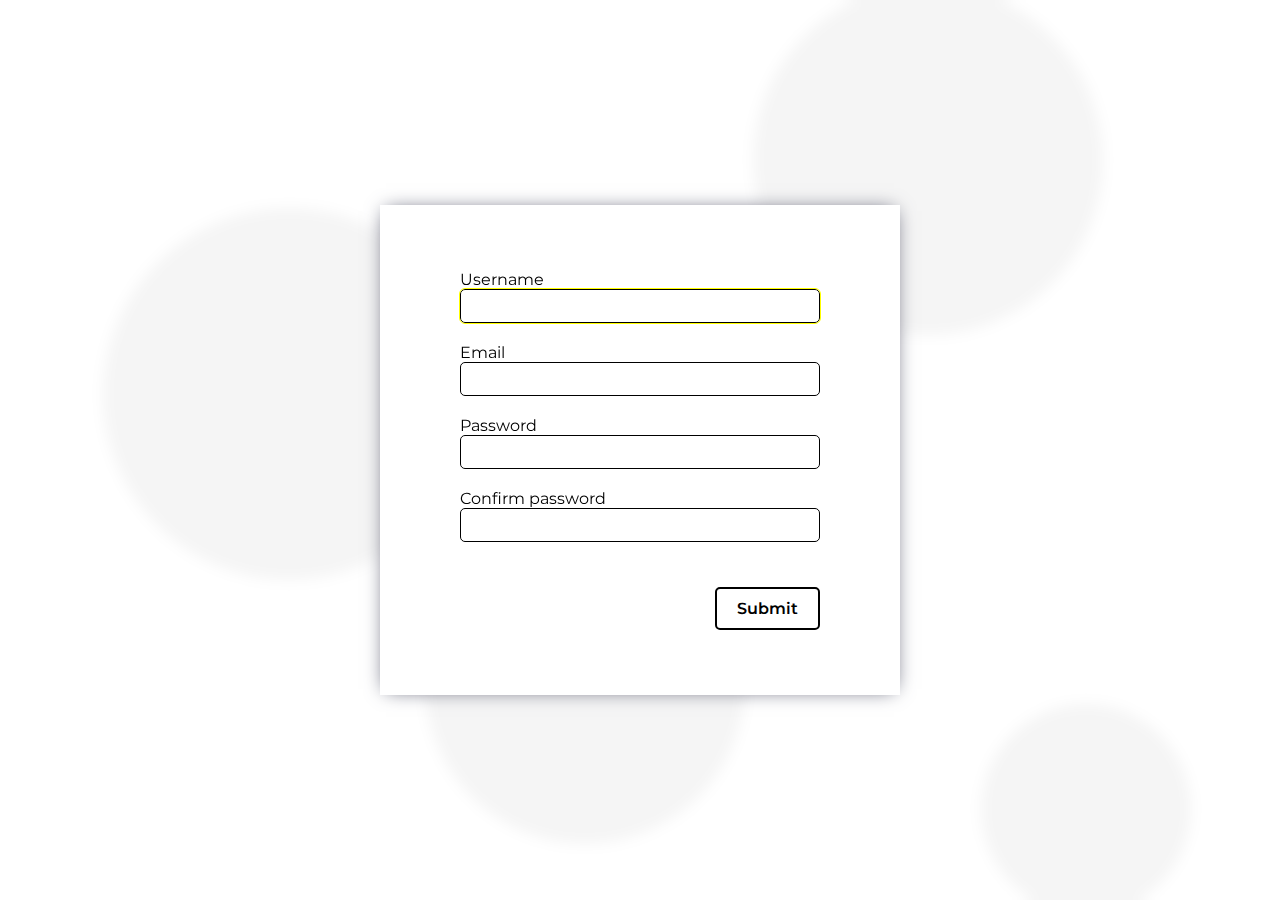
<file: index.html>
<!DOCTYPE html>
<html lang="en">
<head>
    <meta charset="UTF-8">
    <meta name="viewport" content="width=device-width, initial-scale=1.0">
    <title>First Validation a password</title>
    <link rel="stylesheet" href="css/style.css">
</head>
<body>
    <div class="row">
        <!-- <form method="post" novalidate> -->
        <form novalidate>
            <div class="col">
                <label for="username">Username</label>
                <input type="text" name="username" id="username" autofocus>
            </div>
            <div class="col">
                <label for="email">Email</label>
                <input type="email" name="email" id="email"> 
            </div>
            <div class="col">
                <label for="password">Password</label>
                <input type="password" name="password" id="password">
            </div>
            <div class="col">
                <label for="confirm-password">Confirm password</label>
                <input type="password" name="confirm-password" id="confirm-password"> 
            </div>
            <input type="submit" value="Submit" class="submit-btn">
        </form>
    </div>

    <!-- <a href="index2.html" class="site">Another form 2</a> -->
    <script src="js/validateFormSecond.js"></script>
</body>
</html>
</file>
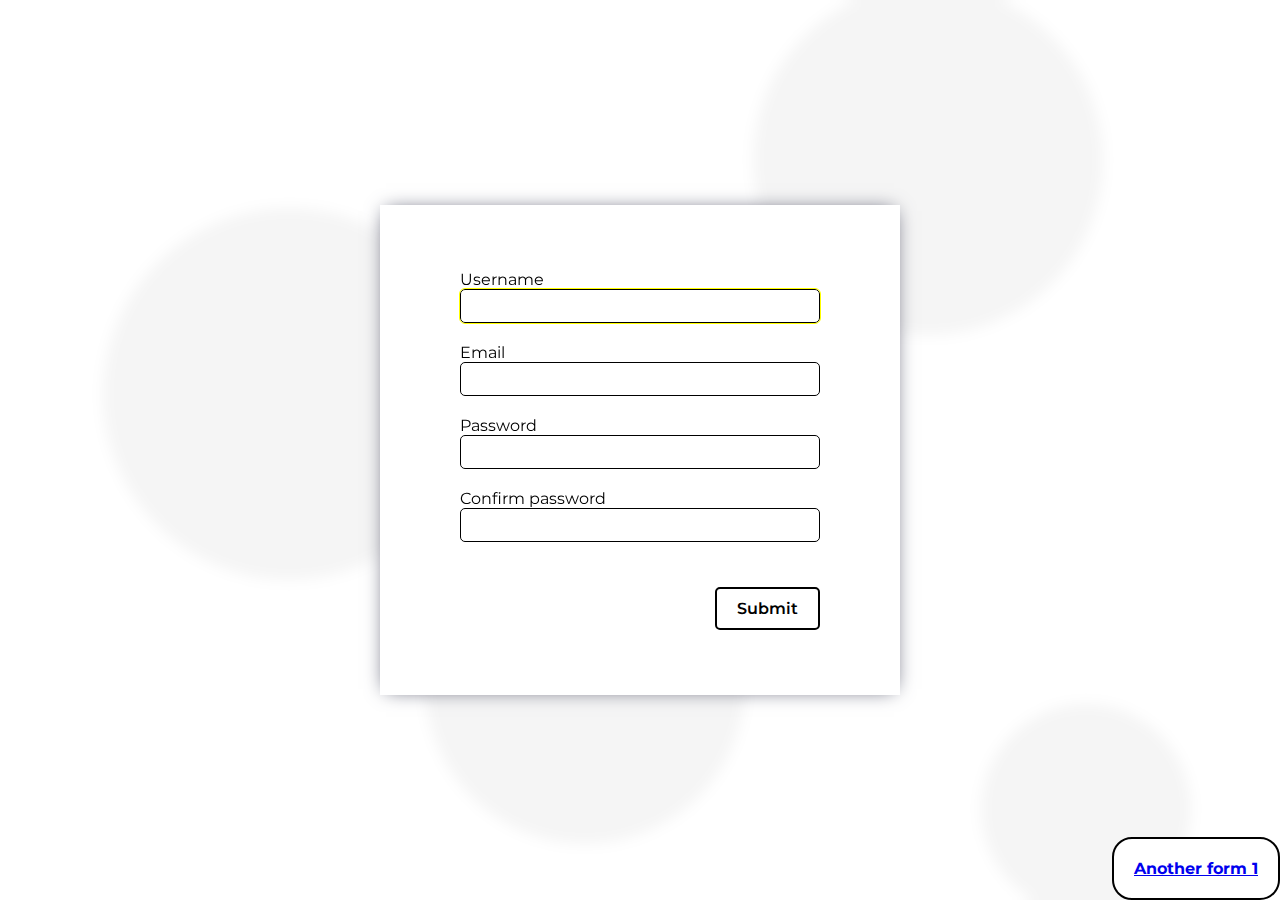
<file: index2.html>
<!DOCTYPE html>
<html lang="en">
<head>
    <meta charset="UTF-8">
    <meta name="viewport" content="width=device-width, initial-scale=1.0">
    <title>Second Validation a password</title>
    <link rel="stylesheet" href="css/style.css">
</head>
<body>
    <div class="row">
        <form novalidate>
            <div class="col">
                <label for="username">Username</label>
                <input type="text" name="username" id="username" autofocus>
            </div>
            <div class="col">
                <label for="email">Email</label>
                <input type="email" name="email" id="email"> 
            </div>
            <div class="col">
                <label for="password">Password</label>
                <input type="password" name="password" id="password">
            </div>
            <div class="col">
                <label for="confirm-password">Confirm password</label>
                <input type="password" name="confirm-password" id="confirm-password"> 
            </div>
            <input type="submit" value="Submit" class="submit-btn">
        </form>
    </div>

    <a href="index.html" class="site">Another form 1</a>
    <script src="js/validateFormSecond.js"></script>
</body>
</html>
</file>
<file: css/style.css>
@charset "UTF-8";
@import url("https://fonts.googleapis.com/css2?family=Montserrat:ital,wght@0,100..900;1,100..900&display=swap");
* {
  margin: 0;
  font-family: "Montserrat", sans-serif;
}

body {
  display: grid;
  place-items: center;
  height: 100vh;
  background-image: url("../svg/circle-scatter-haikei.svg");
  box-sizing: border-box;
  -webkit-backdrop-filter: blur(7px);
          backdrop-filter: blur(7px);
}

.row {
  display: grid;
  padding: 65px 80px;
  width: 40vh;
  background-color: #fff;
  box-shadow: 0px 0px 19px -6px rgb(66, 68, 90);
}
.row h1 {
  justify-self: center;
  margin-bottom: 40px;
}
.row form {
  position: relative;
  display: grid;
  gap: 20px;
}
.row form .col {
  position: relative;
  display: grid;
}
.row form .col input {
  position: relative;
  padding: 5px 5px;
  border: 1px #000 solid;
  border-radius: 5px;
  font-size: 18px;
}
.row form .col input:focus {
  outline: 1px #ffff00 solid;
}
.row form .err-inline {
  color: #ff0000;
  font-weight: 500;
}
.row form .err-inline::before {
  content: "ㅤ ";
  background-image: url("../svg/alert-circle-red.svg");
  background-repeat: no-repeat;
}
.row form .err-absolute {
  position: absolute;
  top: -1px;
  right: 0;
  width: 20px;
  height: 20px;
  background-image: url("../svg/info.svg");
  background-repeat: no-repeat;
}
.row form .submit-btn {
  justify-self: end;
  margin-top: 25px;
  padding: 10px 20px;
  background-color: #fff;
  border: 2px #000 solid;
  border-radius: 5px;
  font-size: 16px;
  font-weight: 600;
  transition: background 0.5s ease;
}
.row form .submit-btn:hover {
  background-color: #d3d3d3;
  transition: background 0.5s ease;
}

.modal-all, .modal {
  position: absolute;
  padding: 10px 15px;
  color: #fff;
  background: #000;
  border-radius: 5px;
  border-bottom-right-radius: 1.5px;
  font-weight: 600;
  opacity: 0.9;
  z-index: 9999;
}
.modal-all::after, .modal::after {
  content: "";
  position: absolute;
  bottom: -6px;
  right: 3px;
  width: 13px;
  height: 13px;
  background-color: #000;
  border-left: 0;
  border-top: 0;
  transform: rotate(43.5deg);
}

.visibility-all {
  position: absolute;
  top: 25px;
  right: 5px;
  width: 24px;
  height: 24px;
  background-image: url("../svg/eye-off.svg");
  z-index: 999;
}

.visibility-all-off {
  position: absolute;
  top: 25px;
  right: 5px;
  width: 24px;
  height: 24px;
  background-image: url("../svg/eye.svg");
  z-index: 999;
}

.progress-all[value] {
  --color: linear-gradient(#ff0000 0 0) 0 /calc(35vw*.26 - 100%) 1px,
  linear-gradient(#ffa500 0 0) 0 /calc(35vw*.51 - 100%) 1px,
  linear-gradient(#ffff00 0 0) 0 /calc(35vw*.76 - 100%) 1px,
  linear-gradient(#008000 0 0) 0 /calc(35vw*99 - 100%) 1px;
  margin: 5px 0 2px;
  width: inherit;
  height: 5px;
  color: var(--color);
  background-color: #d3d3d3;
  border: none;
  border-radius: 10px;
  -webkit-appearance: none;
  -moz-appearance: none;
  appearance: none;
}
.progress-all[value]::-webkit-progress-bar {
  border-radius: 10px;
  background: #d3d3d3;
}
.progress-all[value]::-webkit-progress-value {
  border-radius: 10px;
  background: var(--color);
  -webkit-transition: all 0.5s ease;
  transition: all 0.5s ease;
}
.progress-all[value]::-moz-progress-bar {
  border-radius: 10px;
  background: var(--color);
  -moz-transition: all 0.5s ease;
  transition: all 0.5s ease;
}

.progress-all[value]::-webkit-progress-bar {
  border-radius: 10px;
  background: #d3d3d3;
}

.progress-all[value]::-webkit-progress-value {
  border-radius: 10px;
  background: var(--color);
}

.progress-all[value]::-moz-progress-bar {
  border-radius: 10px;
  background: var(--color);
}

.hidden {
  display: none;
}

.site {
  position: absolute;
  bottom: 0px;
  right: 0px;
  padding: 20px;
  background-color: #fff;
  border: 2px solid #000;
  border-radius: 20px;
  font-weight: 700;
}

@media screen and (max-width: 1024px) {
  .row {
    padding: 60px;
    width: 55vh;
  }
}
@media screen and (max-width: 768px) {
  body {
    background-color: #fff;
  }
  .row {
    width: 90vw;
    padding: 30px 20px;
    border: 0;
  }
  .progress-all[value] {
    --color: linear-gradient(#ff0000 0 0) 0 /calc(90vw*.26 - 100%) 1px,
    linear-gradient(#ffa500 0 0) 0 /calc(90vw*.51 - 100%) 1px,
    linear-gradient(#ffff00 0 0) 0 /calc(90vw*.76 - 100%) 1px,
    linear-gradient(#008000 0 0) 0 /calc(90vw*99 - 100%) 1px;
  }
}/*# sourceMappingURL=style.css.map */
</file>
